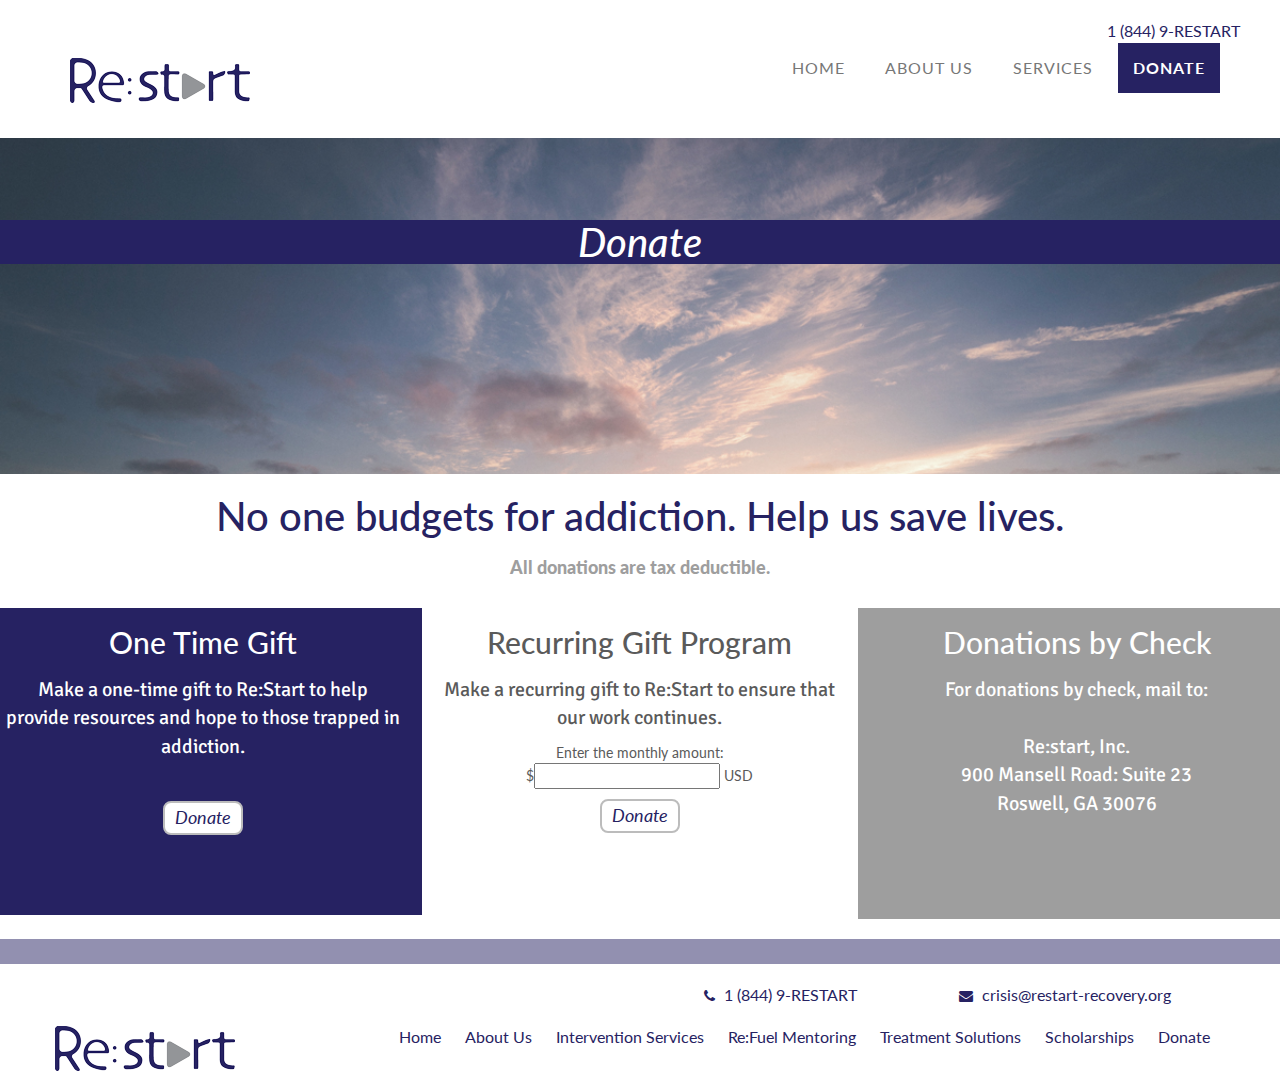
<file: donate.html>
<!DOCTYPE html>
<html lang="en">

<head>
    <!-- Basic Page Needs
             ================================================== -->
    <meta charset="utf-8">
    <!--[if IE]><meta http-equiv="x-ua-compatible" content="IE=9" /><![endif]-->
    <meta name="viewport" content="width=device-width, initial-scale=1">
    <title>Re:Start Recovery</title>
    <meta name="description" content="Make a one-time gift to Re:Start to help provide resources and hope to those trapped in addiction.">
    <meta name="keywords" content="donate, addiction, recovery, Re:start, Inc.">
    <meta name="author" content="nlbstudios.com">
    <link rel="shortcut icon" href="img/favicon.ico" type="image/x-icon">

    <!-- Favicons
             ================================================== -->
    <link rel="shortcut icon" href="img/favicon.ico" type="image/x-icon">
    <link rel="apple-touch-icon" href="img/apple-touch-icon.png">
    <link rel="apple-touch-icon" sizes="72x72" href="img/apple-touch-icon-72x72.png">
    <link rel="apple-touch-icon" sizes="114x114" href="img/apple-touch-icon-114x114.png">

    <!-- Bootstrap -->
    <link rel="stylesheet" type="text/css" href="css/bootstrap.css">
    <link rel="stylesheet" type="text/css" href="fonts/font-awesome/css/font-awesome.css">


    <!-- Slider
             ================================================== -->
    <link href="css/owl.carousel.css" rel="stylesheet" media="screen">
    <link href="css/owl.theme.css" rel="stylesheet" media="screen">

    <!-- Stylesheet
             ================================================== -->
    <link rel="stylesheet" type="text/css" href="css/style.css">
    <link rel="stylesheet" type="text/css" href="css/responsive.css">

    <link href='http://fonts.googleapis.com/css?family=Lato:100,300,400,700,900,100italic,300italic,400italic,700italic,900italic' rel='stylesheet' type='text/css'>
    <link href='http://fonts.googleapis.com/css?family=Open+Sans:300italic,400italic,600italic,700italic,800italic,700,300,600,800,400' rel='stylesheet' type='text/css'>
    <link href="https://fonts.googleapis.com/css?family=Lato:300,400,400i,700" rel="stylesheet">
    <link href="https://fonts.googleapis.com/css?family=Signika:300,400,600,700" rel="stylesheet">

    <script type="text/javascript" src="js/modernizr.custom.js"></script>

    <!-- HTML5 shim and Respond.js for IE8 support of HTML5 elements and media queries -->
    <!-- WARNING: Respond.js doesn't work if you view the page via file:// -->
    <!--[if lt IE 9]>
        <script src="https://oss.maxcdn.com/html5shiv/3.7.2/html5shiv.min.js"></script>
        <script src="https://oss.maxcdn.com/respond/1.4.2/respond.min.js"></script>
    <![endif]-->
    <script type="application/ld+json">
        {
        "@context" : "http://schema.org",
        "@type" : "LocalBusiness",
        "name" : "Re:Start, Inc.",
        "telephone" : "1 (844) 9-RESTART",
        "email" : "crisis@restart-recovery.org",
        "address" : {
        "@type" : "PostalAddress",
        "addressLocality" : "Alpharetta",
        "addressRegion" : "Georgia"
        },
        "openingHoursSpecification" : {
        "@type" : "OpeningHoursSpecification",
        "dayOfWeek" : {
        "@type" : "DayOfWeek",
        "name" : "24-Hour"
        }
        }
        }
    </script>

</head>

<body>
    <!-- Navigation
             ==========================================-->
    <nav id="tf-menu" class="navbar navbar-default navbar-fixed-top">
        <div class="col-md-3 col-md-offset-9 text-right"><a href="tel:18449737827">1 (844) 9-RESTART</a></div>
        <div class="container">
            <!-- Brand and toggle get grouped for better mobile display -->
            <div class="navbar-header">
                <button type="button" class="navbar-toggle collapsed" data-toggle="collapse" data-target="#bs-example-navbar-collapse-1">
                        <span class="sr-only">Toggle navigation</span>
                        <span class="icon-bar"></span>
                        <span class="icon-bar"></span>
                        <span class="icon-bar"></span>
                    </button>
                <a class="navbar-brand" href="index.html"><img alt="Restart Logo" src="img/Logo/restartnavbar.png" /></a>
            </div>

            <!-- Collect the nav links, forms, and other content for toggling -->
            <div class="collapse navbar-collapse" id="bs-example-navbar-collapse-1">
                <ul class="nav navbar-nav navbar-right">
                    <li><a href="index.html" class="page-scroll">Home</a></li>
                    <li><a href="aboutus.html" class="page-scroll">About Us</a></li>

                    <li class="dropdown">
                        <a href="#" class="dropdown-toggle" data-toggle="dropdown" role="button" aria-haspopup="true" aria-expanded="false">Services</a>
                        <ul class="dropdown-menu">
                            <li><a href="intervention.html">Intervention Services</a></li>
                            <li><a href="mentoring.html">Re:Fuel Mentoring</a></li>
                            <li><a href="treatment.html">Treatment Solutions</a></li>
                            <li><a href="scholarships.html">Scholarships</a></li>
                        </ul>
                    </li>
                    <li class="active"><a href="donate.html" class="page-scroll">Donate</a></li>
                </ul>
            </div>
            <!-- /.navbar-collapse -->
        </div>
        <!-- /.container-fluid -->
    </nav>

    <!-- Header Slider -->
    <div class="top-slider2 text-center" id="donate-header">
        <div class="color-overlay">
            <h1 class="white"><em>Donate</em></h1>
        </div>
    </div>

    <div class="container">
      <div class="row text-center">
        <h1 class="blue text-center">No one budgets for addiction. Help us save lives.</h1>
        <h3 class="grey">All donations are tax deductible.</h3>
        <br>
      </div>
    </div>
    <div class="container-fluid">
      <div class="row text-center">
        <div class="col-md-4 one-time-col">
          <h2 class="white">One Time Gift</h2>
          <br><p class="white">Make a one-time gift to Re:Start to help provide resources and hope to those trapped in addiction.</p>
          <form action="https://www.paypal.com/cgi-bin/webscr" method="post" target="_top">
              <input type="hidden" name="cmd" value="_s-xclick">
              <input type="hidden" name="hosted_button_id" value="NSH8WEGY3A7JU">
              <br>
              <button class="white-button"><em>Donate</em></button>
             <br> 
          </form>
        </div>
        <div class="col-md-4 recurring-col">
          <h2>Recurring Gift Program</h2>
          <br><p>Make a recurring gift to Re:Start to ensure that our work continues.</p>
          <form action="https://www.paypal.com/cgi-bin/webscr" method="post" target="_top">
<input type="hidden" name="cmd" value="_s-xclick">
<input type="hidden" name="hosted_button_id" value="HKSS8PP693VWL">
<table align="center">
<tr><td>Enter the monthly amount:</td></tr><tr><td>$<input type="text" name="max_amount" value="">
USD</td></tr></table>
<table align="center"><tr><td align=center><i></i></td></tr><tr><td></td></tr></table>
<button class="white-button"><em>Donate</em></button>
</form>

        </div>
        <div class="col-md-4 check-col">
          <h2 class="white">Donations by Check</h2><br>
          <p class="white">For donations by check, mail to: <br><br>Re:start, Inc.<br> 900 Mansell Road: Suite 23<br>Roswell, GA 30076</p><br>

        </div>
      </div>
    </div>



    </div>
    <div class="donate-image-separator">
        <div class="separator-overlay"></div>
    </div>






    <nav id="footer">
        <div class="container">
            <div class="row contact-info-row text-center">
                <div class="col-md-3 col-md-offset-6">
                    <i class="fa fa-phone"></i>
                    <a href="tel:18449737827">1 (844) 9-RESTART</a>
                </div>
                <div class="col-md-3">
                    <i class="fa fa-envelope"></i>
                    <a href="mailto:crisis@restart-recovery.org">crisis@restart-recovery.org</a>
                </div>
            </div>
            <div class="row">
                <div class="pull-left fnav">
                    <img alt="Re:Start" src="img/Logo/restartnavbar.png" />
                </div>
                <div class="pull-right fnav">
                    <ul class="footer-social">
                        <li><a href="index.html">Home</a></li>
                        <li><a href="aboutus.html">About Us</a></li>
                        <li><a href="intervention.html">Intervention Services</a></li>
                        <li><a href="mentoring.html">Re:Fuel Mentoring</a></li>
                        <li><a href="treatment.html">Treatment Solutions</a></li>
                        <li><a href="scholarships.html">Scholarships</a></li>
                        <li><a href="donate.html">Donate</a></li>
                    </ul>
                </div>
            </div>
        </div>
    </nav>

    <!-- jQuery (necessary for Bootstrap's JavaScript plugins) -->
    <script src="https://ajax.googleapis.com/ajax/libs/jquery/1.11.1/jquery.min.js"></script>
    <script type="text/javascript" src="js/jquery.1.11.1.js"></script>
    <!-- Include all compiled plugins (below), or include individual files as needed -->
    <script type="text/javascript" src="js/bootstrap.js"></script>
    <script type="text/javascript" src="js/SmoothScroll.js"></script>
    <script type="text/javascript" src="js/jquery.isotope.js"></script>

    <script src="js/owl.carousel.js"></script>

    <!-- Javascripts
                 ================================================== -->
    <script type="text/javascript" src="js/main.js"></script>
    <script type="text/javascript" src="js/newjquery.js"></script>
</body>

</html>
</file>
<file: css/style.css>
@import url(http://fonts.googleapis.com/css?family=Lato:100,300,400,700,900,100italic,300italic,400italic,700italic,900italic);
@import url(http://fonts.googleapis.com/css?family=Open+Sans:300italic,400italic,600italic,700italic,800italic,700,300,600,800,400);

body, html{
	font-family: 'Lato', sans-serif;
	text-rendering: optimizeLegibility !important;
	-webkit-font-smoothing: antialiased !important;
	color: #5a5a5a;
  min-height:100% !important;

}

.invisible_section{
	display:none;
}

.main-font{
    font-family:'Signika', sans-serif;
}

.white{
    color:white;
}

.grey{
    /*color:#bcbcbc;*/
		color:#9e9e9e;
}

.blue{
    color:#262262;
}

.shadow{
    text-shadow:2px 2px #5a5a5a;
}

h1{
    font-size:40px;
}

@media (max-width: 763px){
    h1{
        font-size:32px;
    }
}

h1 strong{
	font-weight: 900;
}
h2{
	line-height: 28px;
	margin:  0;
}
h3{
font-size: 18px;
font-weight: 900;
}
h4{
	text-transform: uppercase;
}
h5{
	text-transform: uppercase;
	font-weight: 700;
	line-height: 20px;
}
p{
    font-size:20px;
	font-family: 'Signika', sans-serif;
}
p.intro{
	font-size: 16px;
	margin: 12px 0 0;
	line-height: 24px;
	font-family: 'Signika', sans-serif;
}
a{ color: #262262;}
a:hover,
a:focus{
	text-decoration: none;
	color: #bcbcbc;
}

.section-title hr{
	border-color: #262262;
	border-width: 4px;
	width: 60px;
	float: left;
	clear: both;
}
.clearfix:after {
     visibility: hidden;
     display: block;
     font-size: 0;
     content: " ";
     clear: both;
     height: 0;
     }
.clearfix { display: inline-block; }
* html .clearfix { height: 1%; }
.clearfix { display: block; }
ul, ol{
	padding: 0;
	webkit-padding: 0;
	moz-padding: 0;
}
/* Navigation */

/*Thads menu additions*/
.services-menu{
    display:none;
    list-style-type:none;
}

.services-item li{
    color:#777;

    padding: 10px 10px 10px 10px;
}

.services-item:hover  .services-menu{
    transition-delay:2s;
        display:block;
        background-color:transparent;
        color:black;
}

.navbar{
    background-color:#ffffff !important;
    color:black;
}


#tf-menu {
	padding: 20px;
	transition: all 0.8s;
}
#tf-menu.navbar-default {
	background-color: rgba(248, 248, 248, 0);
	border-color: rgba(231, 231, 231, 0);
}
#tf-menu a.navbar-brand {
text-transform: uppercase;
font-size: 22px;
color: #fff;
font-weight: 900;
padding-bottom:15px;
}

#tf-menu.navbar-default .navbar-nav > li{
	text-transform: uppercase;
	color: #FFF;
	font-size: 12px;
	letter-spacing: 1px;
}
.on {
	background-color: rgba(255,255,255,.8) !important;
	padding: 20px 0 20px 0 !important;
}

.navbar-default .navbar-nav > .active > a,
.navbar-default .navbar-nav > .active > a:hover,
.navbar-default .navbar-nav > .active > a:focus {
	color: #FFFFFF;
	background-color: #262262;
	font-weight: 700;
}

.navbar-toggle {
	border-radius: 0;
	}
.navbar-default .navbar-toggle:hover,
.navbar-default .navbar-toggle:focus {
	background-color: white;
	border-color: #FCAC45;
	}
.navbar-default .navbar-toggle:hover>.icon-bar {
	background-color: #FFF;
	}

/* Page Styles */

.color-overlay{
    background:#262262;
    /* height:25%; */
}

.header-slider{
    width:100%;
    height:200px;
    margin: 10% 0 0 0;
    background-position: top center;
    background-attachment: fixed;
    background-repeat: no-repeat;
    /* background-size: cover; */
    padding: 45% auto 0 auto;
    display: flex;
    flex-direction: column;
    flex-wrap: nowrap;
    justify-content: center;
    text-align:center;
}

@media (max-width: 900px){
    .header-slider{
        margin-top:100px;
    }
}

.top-slider{
	  position: relative;
	  padding: 20% 0 0;
}

.top-slider2{
	  background-size:100%;
	  background-position: center 70px;
	  background-attachment: fixed;
	  background-repeat: no-repeat;
	  color: #FFF;
    width:100%;
    position: relative;
    padding: 200px 0 200px 0;
}

@media(max-width:900px){
    .top-slider2{
        padding:100px 0 100px 0;
        margin:50px 0 0 0;
    }
}

.contact-section-body {
    padding:7% 0 5% 0;
	  background-size: cover;
	  background-position: center;
	  background-attachment: fixed;
	  background-repeat: no-repeat;
	  color: #FFF;

}

.contact-section-body input{
    width:100%;
    border-radius:6px;
    height:30px;
    margin:5px 0 5px 0;
    color:#262262;
    padding:0 0 0 10px;
}

.testimonial-section #name{
    height:30px;
}

.testimonial-section #message{
    min-height:70px;
}

.about-image-separator{
	  background: url(../img/sep-pattern.jpg);
    background-size: cover;
	  background-position: center;
	  background-attachment: fixed;
	  background-repeat: no-repeat;
	  color: #FFF;
}


.crisis-image-separator{
	  background: url(../img/crisis-image-sep.jpg);
    background-size: cover;
	  background-position: center;
	  background-attachment: fixed;
	  background-repeat: no-repeat;
	  color: #FFF;
}

.separator-overlay{
    height:25px;
    background-color: rgba(38,34,98,.5);
}

.container-fluid{
    padding: 0 0 0 0;
}

/* Home Style */
#tf-home{
	background: url(../img/mainslider.jpg);
	background-size: cover;
	background-position: center;
	background-attachment: fixed;
	background-repeat: no-repeat;
	color: #FFF;
  margin:2% 0 0 0;
}

form {
	max-width: 80%;
	margin: 0 auto 0 auto;
}

.social-row{
	margin-top:4%;
}

#tf-home h1{
    font-size:: 45px;
}

.main-button-div{
    background-color:rgba(255,255,255,.5);
    margin: 5% 0 4% 0;
    bottom: 20px;
}

@media (max-width: 496px){
    #tf-home{
        background-size:auto 500px;
        background-position:top;
        margin: 20% 0 0 0;
				/*padding-top:10%;*/
    }
		#tf-home h1{
			font-size:25px;
		}
    .main-button-div{
        background-color:rgba(255,255,255,0);
        margin: 5% 0 1% 0;
    }
}

#tf-home .overlay{
	/* background: -moz-linear-gradient(top,  rgba(0,0,0,0.8) 0%, rgba(0,0,0,0.73) 17%, rgba(0,0,0,0.66) 35%, rgba(0,0,0,0.55) 62%, rgba(0,0,0,0.4) 100%); /\* FF3.6+ *\/ */
	/* background: -webkit-gradient(linear, left top, left bottom, color-stop(0%,rgba(0,0,0,0.8)), color-stop(17%,rgba(0,0,0,0.73)), color-stop(35%,rgba(0,0,0,0.66)), color-stop(62%,rgba(0,0,0,0.55)), color-stop(100%,rgba(0,0,0,0.4))); /\* Chrome,Safari4+ *\/ */
	/* background: -webkit-linear-gradient(top,  rgba(0,0,0,0.8) 0%,rgba(0,0,0,0.73) 17%,rgba(0,0,0,0.66) 35%,rgba(0,0,0,0.55) 62%,rgba(0,0,0,0.4) 100%); /\* Chrome10+,Safari5.1+ *\/ */
	/* background: -o-linear-gradient(top,  rgba(0,0,0,0.8) 0%,rgba(0,0,0,0.73) 17%,rgba(0,0,0,0.66) 35%,rgba(0,0,0,0.55) 62%,rgba(0,0,0,0.4) 100%); /\* Opera 11.10+ *\/ */
	/* background: -ms-linear-gradient(top,  rgba(0,0,0,0.8) 0%,rgba(0,0,0,0.73) 17%,rgba(0,0,0,0.66) 35%,rgba(0,0,0,0.55) 62%,rgba(0,0,0,0.4) 100%); /\* IE10+ *\/ */
	/* background: linear-gradient(to bottom,  rgba(0,0,0,0.8) 0%,rgba(0,0,0,0.73) 17%,rgba(0,0,0,0.66) 35%,rgba(0,0,0,0.55) 62%,rgba(0,0,0,0.4) 100%); /\* W3C *\/ */
	filter: progid:DXImageTransform.Microsoft.gradient( startColorstr='#cc000000', endColorstr='#66000000',GradientType=0 ); /* IE6-9 */
	height: auto;
  padding-bottom:5%;
	background-attachment: fixed;
}

#tf-home a {
    color:white;
}

.main-slider-button{
    background-color:rgba(128,128,128,.4);
    border-width:2px;
    border-color:white;
    margin: 20px 0 20px 0;
    font-size:17px;
}

.main-slider-button:hover{
    background-color:white;
    color:rgba(128,128,128,.4);
}

#tf-home p.lead{
	color: #e3e3e3;
}


.color{
	color: #fcac45;
}

a.fa.fa-angle-down {
	padding: 10px 15px;
	color: #fff;
	border: 2px solid #b4b4b4;
	border-radius: 50%;
	font-size: 24px;
	transition: all 0.5s;
}
a.fa.fa-angle-down:hover{
	background: #fcac45;
	color: #ffffff;
	border: 2px solid #fcac45;
}
/* About Section */

#tf-about img{
	display:inline;
}

.guide-row{
	background-size: auto;
	background-repeat: no-repeat;
}

.about-section-heading{
    background-color:#262262;
    padding:3%;
}

.about-section-body{
    padding:40px 10px 60px 10px;
}

@media (max-width:1000px){
    .about-section-body{
        padding:5px 10px 5px 10px;
    }
    .about-section-heading{
        padding:1%;
    }

}

#tf-about{
    padding:0 0 20px 0;
}

#tf-about img{
    margin:20px 0 20px 0;
}

#tf-about h2{
    margin: 0 0 20px 0;
}


.blue-button:hover{
    background-color:white;
    color:#bcbcbc;
}

ul.about-list{ margin: 30px 0 0 ;}
ul.about-list li{
	display: block;
	font-size: 16px;
	line-height: 30px;
	font-family: 'Signika', sans-serif;
}
ul.about-list li span{
	margin-right: 10px;
}

/* Crisis Response Section */

.crisis-section-header {
    background-color:#bcbcbc;
    text-align:center;
    padding: 3%;
}

#tf-crisis{
	  background: url(../img/skybackground.png);
	  background-size: cover;
	  background-position: center;
	  background-attachment: fixed;
	  background-repeat: no-repeat;
	  color: #FFF;
    padding:3% 0 3% 0;
}

.blue-button{
    background-color:#262262;
    border-radius:8px;
    border-style:solid;
    border-width:2px;
    border-color:#bcbcbc;
    font-size:18px;
    padding: 2px 10px 2px 10px;
    color:white;
    margin:10px 0 10px 0;
}

.white-button{
    background-color:#ffffff;
    border-radius:8px;
    border-style:solid;
    border-width:2px;
    border-color:#bcbcbc;
    font-size:18px;
    padding: 2px 10px 2px 10px;
    color:#262262;
    margin:10px 0 10px 0;
}


/* #tf-crisis .overlay{ */
/* 	background: -moz-linear-gradient(top,  rgba(0,0,0,0.8) 0%, rgba(0,0,0,0.73) 17%, rgba(0,0,0,0.66) 35%, rgba(0,0,0,0.55) 62%, rgba(0,0,0,0.4) 100%); /\* FF3.6+ *\/ */
/* 	background: -webkit-gradient(linear, left top, left bottom, color-stop(0%,rgba(0,0,0,0.8)), color-stop(17%,rgba(0,0,0,0.73)), color-stop(35%,rgba(0,0,0,0.66)), color-stop(62%,rgba(0,0,0,0.55)), color-stop(100%,rgba(0,0,0,0.4))); /\* Chrome,Safari4+ *\/ */
/* 	background: -webkit-linear-gradient(top,  rgba(0,0,0,0.8) 0%,rgba(0,0,0,0.73) 17%,rgba(0,0,0,0.66) 35%,rgba(0,0,0,0.55) 62%,rgba(0,0,0,0.4) 100%); /\* Chrome10+,Safari5.1+ *\/ */
/* 	background: -o-linear-gradient(top,  rgba(0,0,0,0.8) 0%,rgba(0,0,0,0.73) 17%,rgba(0,0,0,0.66) 35%,rgba(0,0,0,0.55) 62%,rgba(0,0,0,0.4) 100%); /\* Opera 11.10+ *\/ */
/* 	background: -ms-linear-gradient(top,  rgba(0,0,0,0.8) 0%,rgba(0,0,0,0.73) 17%,rgba(0,0,0,0.66) 35%,rgba(0,0,0,0.55) 62%,rgba(0,0,0,0.4) 100%); /\* IE10+ *\/ */
/* 	background: linear-gradient(to bottom,  rgba(0,0,0,0.8) 0%,rgba(0,0,0,0.73) 17%,rgba(0,0,0,0.66) 35%,rgba(0,0,0,0.55) 62%,rgba(0,0,0,0.4) 100%); /\* W3C *\/ */
/* 	filter: progid:DXImageTransform.Microsoft.gradient( startColorstr='#cc000000', endColorstr='#66000000',GradientType=0 ); /\* IE6-9 *\/ */
/* 	height: auto; */
/* 	background-attachment: fixed; */
/* 	padding: 80px 0; */
/* } */
/* .section-title.center{ */
/* 	padding: 30px 0; */
/* } */
/* .section-title h2, */
.section-title.center h2{
	font-weight: 300;
}
.section-title.center .line{
	border-top: 4px solid #262262;
	height: 10px;
	width: 60px;
	text-align: center;
	margin: 0 auto;
	margin-top: 20px;
}

.section-title.center hr {
	  border-top: 4px solid #262262;
	width: 40px;
	text-align: center;
	margin-top: 10px;
	position: relative;
	left: 17%;
}
#crisis{ margin: 0 auto}
#crisis .item{
    padding: 0;
    margin: 15px;
    color: #FFF;
    text-align: center;
}

img.img-circle.team-img {
	width: 120px;
	height: 120px;
	border: 4px solid transparent;
	transition: all 0.5s;
}
#tf-crisis .item .thumbnail:hover>img.img-circle.team-img{
	border: 4px solid #FCAC45;
}
#tf-crisis .thumbnail {
	background: transparent;
	border: 0;
}

#tf-crisis .thumbnail .caption {
	padding: 9px;
	color: #F2F2F2;
}

#tf-crisis input{
    width:100%;
    border-radius:6px;
    height:30px;
    margin:5px 0 5px 0;
    color:#262262;
    padding:0 0 0 10px;
}


.owl-theme .owl-controls .owl-page span {
	display: block;
	width: 10px;
	height: 10px;
	margin: 5px 7px;
	filter: Alpha(Opacity=1);
	opacity: 1;
	-webkit-border-radius: 0;
	-moz-border-radius: 20px;
	border-radius: 0;
	background: #FFFFFF;
	transition: all 0.5s;
}

.owl-theme .owl-controls .owl-page.active span,
.owl-theme .owl-controls.clickable .owl-page:hover span {
	filter: Alpha(Opacity=100);
	opacity: 1;
	background: #262262;
}
.owl-theme .owl-controls .owl-page.active span{
	background: #262262;
}

/* Mentoring Section */

.mentoring-section{
    background-color:#262262;
    height:auto;
    padding:5%;
}

.mentoring-section-header{
    background-color:#bcbcbc;
    text-align:center;
    padding: 3%;
}

.mentoring-section-background{
    background-image:url('../img/testimonybackground.png');
		margin-top:3%;
}
/* Donation Section */


.donation-section{
    background-color:#262262;
    height:auto;
    padding:5%;
}

.donation-section-header{
    background-color:#262262;
    text-align:center;
    padding: 3%;
}

.donation-section-body {
    padding:5%;
    background-color:#bcbcbc;

}

.donation-section-body input{
    width:100%;
    border-radius:6px;
    height:30px;
    margin:5px 0 5px 0;
    color:#262262;
    padding:0 0 0 10px;
}


/* Services Section */
#tf-services{
	padding: 80px 0;
}

.space{
	margin-top: 40px;
}

#tf-services i.fa {
	font-size: 40px;
	border: 4px solid #FCAC45;
	width: 100px;
	height: 100px;
	padding: 27px 25px;
	margin-bottom: 10px;
	border-radius: 50%;
	transition: all 0.5s;
}

#tf-services i.fa.fa-mobile{
	font-size: 50px;
	padding: 20px 25px;
}

#tf-services .service:hover>i.fa{
	background: #FCAC45;
	color: #ffffff;
}

/* Clients Section */
#tf-clients{
	background: url(../img/04.jpg);
	background-size: cover;
	background-position: center;
	background-attachment: fixed;
	background-repeat: no-repeat;
	color: #ffffff;
}

#tf-clients .overlay{
	background: -moz-linear-gradient(top,  rgba(0,0,0,0.8) 0%, rgba(0,0,0,0.73) 17%, rgba(0,0,0,0.66) 35%, rgba(0,0,0,0.55) 62%, rgba(0,0,0,0.4) 100%); /* FF3.6+ */
	background: -webkit-gradient(linear, left top, left bottom, color-stop(0%,rgba(0,0,0,0.8)), color-stop(17%,rgba(0,0,0,0.73)), color-stop(35%,rgba(0,0,0,0.66)), color-stop(62%,rgba(0,0,0,0.55)), color-stop(100%,rgba(0,0,0,0.4))); /* Chrome,Safari4+ */
	background: -webkit-linear-gradient(top,  rgba(0,0,0,0.8) 0%,rgba(0,0,0,0.73) 17%,rgba(0,0,0,0.66) 35%,rgba(0,0,0,0.55) 62%,rgba(0,0,0,0.4) 100%); /* Chrome10+,Safari5.1+ */
	background: -o-linear-gradient(top,  rgba(0,0,0,0.8) 0%,rgba(0,0,0,0.73) 17%,rgba(0,0,0,0.66) 35%,rgba(0,0,0,0.55) 62%,rgba(0,0,0,0.4) 100%); /* Opera 11.10+ */
	background: -ms-linear-gradient(top,  rgba(0,0,0,0.8) 0%,rgba(0,0,0,0.73) 17%,rgba(0,0,0,0.66) 35%,rgba(0,0,0,0.55) 62%,rgba(0,0,0,0.4) 100%); /* IE10+ */
	background: linear-gradient(to bottom,  rgba(0,0,0,0.8) 0%,rgba(0,0,0,0.73) 17%,rgba(0,0,0,0.66) 35%,rgba(0,0,0,0.55) 62%,rgba(0,0,0,0.4) 100%); /* W3C */
	filter: progid:DXImageTransform.Microsoft.gradient( startColorstr='#cc000000', endColorstr='#66000000',GradientType=0 ); /* IE6-9 */
	padding: 80px 0;
	background-attachment: fixed;
}

#clients .item{
    padding: 0;
    margin: 35px;
    color: #FFF;
    text-align: center;
}
/* Gallery Section
==============================*/
#tf-works{
	padding: 80px 0;
}
.categories{
	padding: 10px 0;
}
ul.cat li{
	display: inline-block;
}
#tf-works li.pull-right {
	margin-top: 10px;
}
ol.type li{
	display: inline-block;
	margin-left: 20px;
}
ol.type li:after{
	content: ' | ';
	margin-left: 20px;
}
ol.type li:last-child:after { content: ''; }
ol.type li a{ color: #222222}
ol.type li a.active { font-weight: 700; }
.isotope-item { z-index: 2 }
.isotope-hidden.isotope-item { z-index: 1 }
.isotope,
.isotope .isotope-item {
    /* change duration value to whatever you like */
    -webkit-transition-duration: 0.8s;
    -moz-transition-duration: 0.8s;
    transition-duration: 0.8s;
}
.isotope-item {
    margin-right: -1px;
    -webkit-backface-visibility: hidden;
    backface-visibility: hidden;
}
.isotope {
    -webkit-backface-visibility: hidden;
    backface-visibility: hidden;
    -webkit-transition-property: height, width;
    -moz-transition-property: height, width;
    transition-property: height, width;
}
.isotope .isotope-item {
    -webkit-backface-visibility: hidden;
    backface-visibility: hidden;
    -webkit-transition-property: -webkit-transform, opacity;
    -moz-transition-property: -moz-transform, opacity;
    transition-property: transform, opacity;
}
.portfolio-item{
	margin-bottom: 30px;
}
.portfolio-item .hover-bg{
	height: 260px;
	overflow: hidden;
	position: relative;
}

.hover-bg .hover-text {
	position: absolute;
	text-align: center;
	margin: 0 auto;
	color: #ffffff;
	background: rgba(0, 0, 0, 0.66);
	padding: 25% 0;
	height: 100%;
	width: 100%;
	opacity: 0;
    transition: all 0.5s;
}
.hover-bg .hover-text>h4{
	opacity: 0;
	-webkit-transform: translateY(100%);
            transform: translateY(100%);
            transition: all 0.3s;
}
.hover-bg:hover .hover-text>h4{
	opacity: 1;
    -webkit-backface-visibility:hidden;
    -webkit-transform: translateY(0);
            transform: translateY(0);
}
.hover-bg .hover-text>i{
	opacity: 0;
	-webkit-transform: translateY(0);
            transform: translateY(0);
            transition: all 0.3s;
}
.hover-bg:hover .hover-text>i{
	opacity: 1;
    -webkit-backface-visibility:hidden;
   -webkit-transform: translateY(100%);
            transform: translateY(100%);
}
.hover-bg:hover .hover-text{
	opacity: 1;
}
#tf-works i.fa {
	height: 30px;
	width: 30px;
	border: 1px solid #FCAC45;
	font-size: 20px;
	padding: 5px;
	border-radius: 50%;
	color: #FCAC45;
}
/* Testimonials Section */
#tf-testimonials{
	background: url(../img/05.jpg);
	background-size: cover;
	background-position: center;
	background-attachment: fixed;
	background-repeat: no-repeat;
	color: #ffffff;
}

#tf-testimonials .overlay{
	background: -moz-linear-gradient(top,  rgba(0,0,0,0.8) 0%, rgba(0,0,0,0.73) 17%, rgba(0,0,0,0.66) 35%, rgba(0,0,0,0.55) 62%, rgba(0,0,0,0.4) 100%); /* FF3.6+ */
	background: -webkit-gradient(linear, left top, left bottom, color-stop(0%,rgba(0,0,0,0.8)), color-stop(17%,rgba(0,0,0,0.73)), color-stop(35%,rgba(0,0,0,0.66)), color-stop(62%,rgba(0,0,0,0.55)), color-stop(100%,rgba(0,0,0,0.4))); /* Chrome,Safari4+ */
	background: -webkit-linear-gradient(top,  rgba(0,0,0,0.8) 0%,rgba(0,0,0,0.73) 17%,rgba(0,0,0,0.66) 35%,rgba(0,0,0,0.55) 62%,rgba(0,0,0,0.4) 100%); /* Chrome10+,Safari5.1+ */
	background: -o-linear-gradient(top,  rgba(0,0,0,0.8) 0%,rgba(0,0,0,0.73) 17%,rgba(0,0,0,0.66) 35%,rgba(0,0,0,0.55) 62%,rgba(0,0,0,0.4) 100%); /* Opera 11.10+ */
	background: -ms-linear-gradient(top,  rgba(0,0,0,0.8) 0%,rgba(0,0,0,0.73) 17%,rgba(0,0,0,0.66) 35%,rgba(0,0,0,0.55) 62%,rgba(0,0,0,0.4) 100%); /* IE10+ */
	background: linear-gradient(to bottom,  rgba(0,0,0,0.8) 0%,rgba(0,0,0,0.73) 17%,rgba(0,0,0,0.66) 35%,rgba(0,0,0,0.55) 62%,rgba(0,0,0,0.4) 100%); /* W3C */
	filter: progid:DXImageTransform.Microsoft.gradient( startColorstr='#cc000000', endColorstr='#66000000',GradientType=0 ); /* IE6-9 */
	padding: 80px 0;
	background-attachment: fixed;
}
#testimonial {
	padding: 30px 0;
}

.testimonial-section{
	padding-top: 3%;
	background-color: #262262;
}

.testimonial-section input {
	height:80px;
}

#testimonial .item{
    display: block;
    width: 100%;
    height: auto;
}

#testimonial .item p {
	font-weight: 400;
	margin: 30px 0;
	color: #d1d1d1;
}
/* Contact Section */
#tf-contact{
	padding: 80px 0;
}

label {
	float: left;
	font-size: 12px;
	font-weight: 400;
	font-family: 'Open Sans', sans-serif;
}
#tf-contact .form-control {
	display: block;
	width: 100%;
	padding: 6px 12px;
	font-size: 14px;
	line-height: 1.42857143;
	color: #555;
	background-color: #fff;
	background-image: none;
	border: 1px solid #ccc;
	border-radius: 2px;
	-webkit-box-shadow: none;
	box-shadow: none;
	-webkit-transition: none;
	-o-transition: none;
	transition: none;
}

#tf-contact .form-control:focus {
	border-color: inherit;
	outline: 0;
	-webkit-box-shadow: transparent;
	box-shadow: transparent;
}

button.btn.tf-btn.btn-default {
	float: right;
	background: #FCAC45;
	border: 0;
	border-radius: 0;
	padding: 10px 40px;
	color: #ffffff;
	text-transform: uppercase;
}

.btn:active, .btn.active {
	background-image: none;
	outline: 0;
	-webkit-box-shadow: none;
	box-shadow: none;
}

.btn:focus,
.btn:active:focus,
.btn.active:focus,
.btn.focus,
.btn:active.focus,
.btn.active.focus {
	outline: thin dotted;
	outline: none;
	outline-offset: none;
}
/* Footer */

nav{
    background-color:#fff;
    padding:20px 0 20px 0;
}

nav #footer{
    position: bottom;
    right:0;
    left:0;
    bottom:0;
	background: #fff;
	color: #262262;
	padding: 20px 0 15px 0;
}
nav #footer .fnav{ vertical-align: middle;}
ul.footer-social li{
	display: inline-block;
	margin-right: 10px;
}

nav a{
    margin:0 5px 0 5px;
    font-size:16px;
}

.contact-info-row{
    margin: 0 0 20px 0;
}

#footer i{
    color: #262262;
}

/* About Us Page */

#about-header{
    background-image: url(../img/about-main-pic.png);
}

@media(max-width: 445px){
	#about-header{
		/*margin-top:30%;*/
		/*padding-top:100px;*/
		background-size: auto;
	}
}

.info-row-small{
    margin: 1% auto 1% auto;
    padding:5% 5% 5% 5%;
    max-width:80%;
		height:100%;
}

@media(max-width: 992px){
	.info-row-small{
    	margin: 1% auto 1% auto;
    	padding:5% 8% 5% 8%;
    	max-width:80%;
			height:100%;
		}
}

.info-row{
    margin: 0 auto 0 auto;
    padding:5% 0 5% 0;
    max-width:80%;
		/*text-align:center;*/
}

.info-row p{
	/*text-align:center;*/
}

.info-row ul{
	list-style-type: disc;
	font-size: 20px;
}

.info-row img{
	margin: 0 auto 0 auto;
}

.info-row-small ul{
	list-style-type: disc;
	font-size: 20px;
	color: white;
}

.blue-background{
	background-color: rgba(38,34,98,.4);
}

.flex-slide{

    flex-direction:column;
    flex-wrap:nowrap;
    justify-content: center;
    align-items:center;
    align-content:center;
}

.about-contact-background{
    background-color: rgba(0,0,0,.2);
}

/* Crisis Response Page */

#crisis-header{

    background-image: url(../img/crisis-main-pic.jpg);
}


/* Resources Page */
.treatment-statement{
	font-size:22px;
	font-weight: bold;
}

#resources-slider{
		display: flex;
		flex-direction: row;
		flex-wrap: wrap;
		justify-content: center;
		align-items: center;
		align-content: center;
    padding: 2% 0 5% 0;
    margin:75px 0 0 0;
}

#resources-slider img {
	padding: 10px 20px 10px 20px;
}

.resource-row{
	padding-left:25px;
}

.resources-image-separator{
	  background: url(../img/resources-sep-image.jpg);
    background-size: cover;
	  background-position: center;
	  background-attachment: fixed;
	  background-repeat: no-repeat;
	  color: #FFF;
}

/* Mentoring Page */

#mentoring-header{
    background-image: url(../img/mentoring-main-pic.jpg);
}


.mentoring-image-separator{
	  background: url(../img/mentoring-sep-image.jpg);
    background-size: cover;
	  background-position: center;
	  background-attachment: fixed;
	  background-repeat: no-repeat;
	  color: #FFF;
}

/* Scholarship Page */

#scholarship-header{
    background-image: url(../img/scholarship-main-pic.jpg);
}

.scholarship-image-separator{
	  background: url(../img/scholarship-sep-image.jpg);
    background-size: cover;
	  background-position: center;
	  background-attachment: fixed;
	  background-repeat: no-repeat;
	  color: #FFF;
}

/* Treatment Solutions Page */

#treatment-header{
	background-image: url("../img/treatmentbackground.png");
}

/* Donate Page */

#donate-header{
    background-image:url(../img/donate-main-pic.png);
}

.donate-image-separator{
	  background: url(../img/donate-image-sep.png);
    background-size: cover;
	  background-position: center;
	  background-attachment: fixed;
	  background-repeat: no-repeat;
	  color: #FFF;
		margin-top:20px;
}

.one-time-col{
	background-color: #262262;
	padding: 20px 20px 70px 20px;
}

.recurring-col{
	padding: 20px 20px 20px 20px;
}

.check-col{
	background-color: #9e9e9e;
	padding: 20px 20px 70px 20px;
}

.navbar-header{
	padding-bottom:24px;
}
</file>
<file: css/responsive.css>
@media (max-width: 768px){
  .content {
	padding: 40% 0 0;
	}
}

@media (max-width: 603px){
#tf-menu.navbar-default {
	background-color: rgba(0, 0, 0, 0.79);
	}
#tf-works li.pull-right, #tf-works li.pull-left {
    margin-top: 10px;
    float: none !important;
    text-align: center;
    display: block;
}
label{
    float: none !important
}
.pull-left.fnav,
.pull-right.fnav {
    float: none !important;
    text-align: center;
}

.hover-bg .hover-text {
    padding: 12% 10%;
}
}
@media (max-width: 360px){
.hover-bg .hover-text {
    padding: 22% 10%;
}
}
</file>
